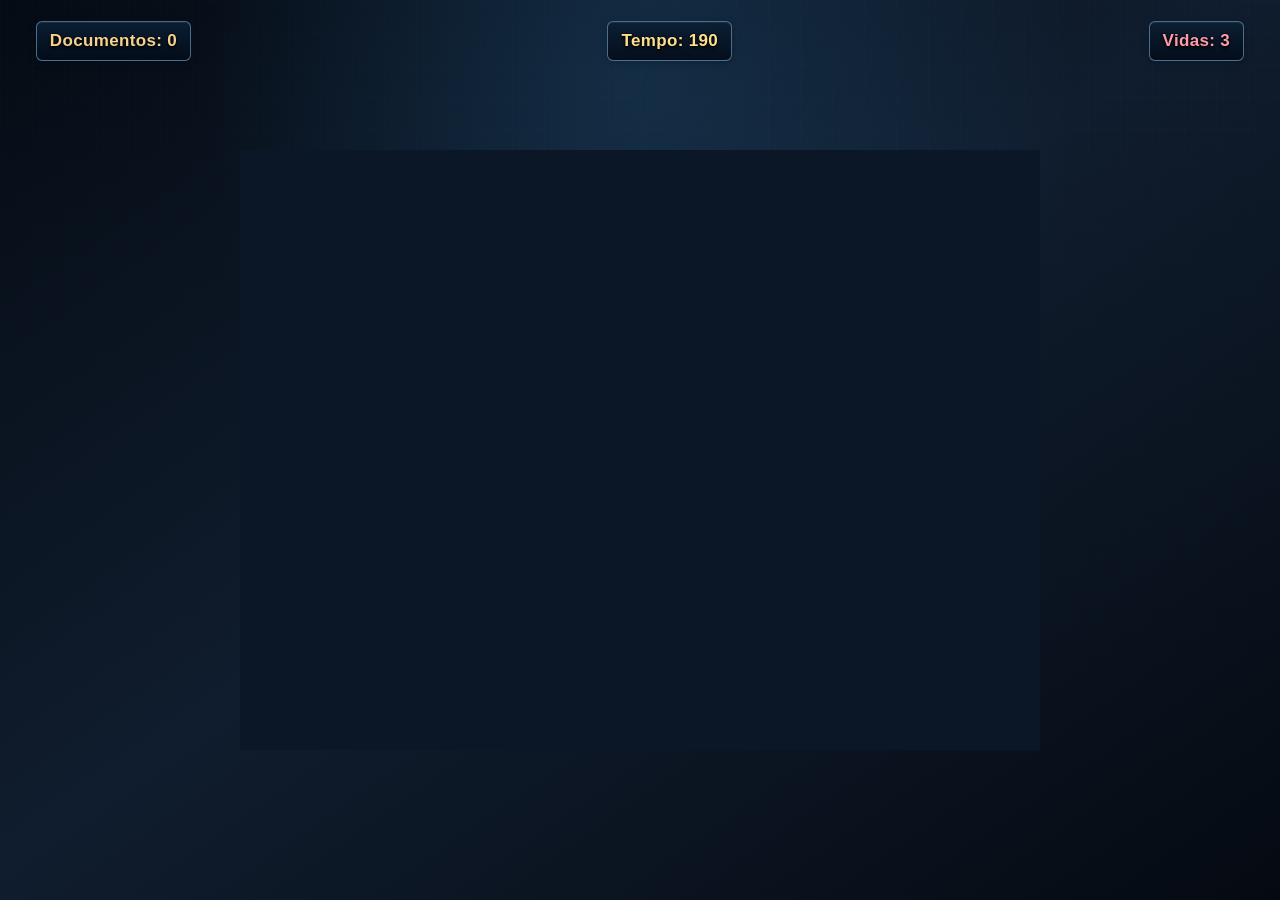
<file: index.htm>
<!DOCTYPE html>
<html lang="pt-BR">
<head>
    <meta charset="UTF-8">
    <meta name="viewport" content="width=device-width, initial-scale=1.0">
    <title>O Arquivista - Aventura Retro</title>
    <link rel="stylesheet" href="style.css">
</head>
<body>
    <div id="game-container">
        <canvas id="gameCanvas" width="800" height="600"></canvas>
        <div id="ui">
            <span id="scoreDisplay">Documentos: 0</span>
            <span id="timerDisplay" style="color: #f1c40f;">Tempo: 190</span>
            <span id="healthDisplay">Vidas: 3</span>
        </div>
    </div>

    <script src="level.js"></script>
    <script src="player.js"></script>
    <script src="enemies.js"></script>
    <script src="game.js"></script>
</body>
</html>
</file>
<file: style.css>
:root {
  color-scheme: dark;
  --ink: #07111f;
  --panel: rgba(8, 20, 36, .94);
  --panel-soft: rgba(17, 37, 60, .92);
  --gold: #f5bd62;
  --gold-bright: #ffe3a1;
  --blue: #65b9f5;
  --line: #365675;
  --text: #edf5ff;
}
* { margin: 0; padding: 0; box-sizing: border-box; }
html, body { width: 100%; min-height: 100%; }
body {
  min-height: 100dvh;
  display: grid;
  place-items: center;
  padding: clamp(8px, 2vw, 24px);
  overflow: hidden;
  background:
    radial-gradient(ellipse at 50% 8%, rgba(36, 91, 135, .34), transparent 48%),
    linear-gradient(145deg, #050b14 0%, #101d2e 48%, #050a12 100%);
  color: var(--text);
  font-family: "Trebuchet MS", "Segoe UI", sans-serif;
}
body::before {
  content: "";
  position: fixed;
  inset: 0;
  pointer-events: none;
  opacity: .16;
  background-image: linear-gradient(rgba(117, 166, 205, .14) 1px, transparent 1px), linear-gradient(90deg, rgba(117, 166, 205, .14) 1px, transparent 1px);
  background-size: 32px 32px;
  mask-image: linear-gradient(to bottom, black, transparent 90%);
}
#game-wrapper {
  position: relative;
  isolation: isolate;
  width: min(100%, calc((100dvh - 32px) * 4 / 3), 1000px);
  aspect-ratio: 4 / 3;
  display: flex;
  align-items: center;
  justify-content: center;
  border: 2px solid #53769a;
  border-radius: 12px;
  background: #07111f;
  box-shadow: 0 0 0 5px rgba(5, 12, 22, .9), 0 24px 70px rgba(0, 0, 0, .62), 0 0 36px rgba(54, 132, 193, .15);
  overflow: hidden;
}
#game-wrapper::after {
  content: "";
  position: absolute;
  inset: 5px;
  border: 1px solid rgba(255, 218, 147, .24);
  border-radius: 7px;
  pointer-events: none;
  z-index: 4;
}
canvas {
  display: block;
  width: 100%;
  height: 100%;
  background: #0b1727;
  image-rendering: pixelated;
  image-rendering: crisp-edges;
  touch-action: none;
  user-select: none;
  -webkit-user-select: none;
  -webkit-touch-callout: none;
}
#ui {
  position: absolute;
  z-index: 5;
  top: 2.3%;
  left: 2.8%;
  right: 2.8%;
  display: flex;
  align-items: center;
  justify-content: space-between;
  gap: clamp(4px, 1.2vw, 14px);
  pointer-events: none;
  font-family: "Trebuchet MS", "Segoe UI", sans-serif;
  font-size: clamp(10px, 1.55vw, 17px);
  font-weight: 800;
  letter-spacing: .02em;
  color: #f3f7ff;
  text-shadow: 0 2px 3px #000, 1px 0 #07111f, -1px 0 #07111f, 0 -1px #07111f;
}
#ui span {
  min-width: 0;
  padding: clamp(4px, .8vw, 9px) clamp(6px, 1.15vw, 13px);
  border: 1px solid rgba(110, 157, 200, .65);
  border-radius: 6px;
  background: linear-gradient(180deg, rgba(11, 31, 52, .94), rgba(4, 13, 25, .94));
  box-shadow: inset 0 1px rgba(255,255,255,.07), 0 2px 8px rgba(0,0,0,.24);
  white-space: nowrap;
}
#levelDisplay { color: #82caff !important; }
#scoreDisplay { color: #f7d28a; }
#timerDisplay { color: #ffe08a !important; }
#healthDisplay { color: #ff9ba8; }
#game-title {
  position: absolute;
  z-index: 6;
  top: 12%;
  left: 50%;
  transform: translateX(-50%);
  width: 94%;
  text-align: center;
  pointer-events: none;
  color: var(--gold-bright);
  font-family: Georgia, "Trebuchet MS", sans-serif;
  font-size: clamp(28px, 7.2vw, 62px);
  font-weight: 900;
  letter-spacing: .055em;
  line-height: 1;
  text-shadow: 0 3px #7c421c, 0 6px 0 #271c20, 0 0 20px rgba(255, 176, 66, .55);
  animation: titleGlow 2.8s ease-in-out infinite;
  display: none;
}
@keyframes titleGlow { 0%,100% { filter: brightness(1); } 50% { filter: brightness(1.16); } }
@media (max-width: 560px) {
  body { padding: 0; }
  #game-wrapper {
    width: min(100vw, calc(100dvh * 4 / 3));
    border-radius: 0;
    border-left: 0;
    border-right: 0;
  }
  #game-wrapper::after { inset: 3px; border-radius: 0; }
  #ui { top: 2.5%; left: 2%; right: 2%; gap: 3px; }
  #ui span { padding: 4px 5px; font-size: clamp(9px, 2.5vw, 13px); border-radius: 4px; }
  #game-title { top: 10%; font-size: clamp(26px, 8vw, 42px); }
}
@media (max-height: 420px) and (orientation: landscape) {
  body { padding: 4px; }
  #game-wrapper { width: min(calc(100dvh * 4 / 3), 100vw); }
}
@media (prefers-reduced-motion: reduce) {
  *, *::before, *::after { animation-duration: .01ms !important; animation-iteration-count: 1 !important; }
}
</file>
